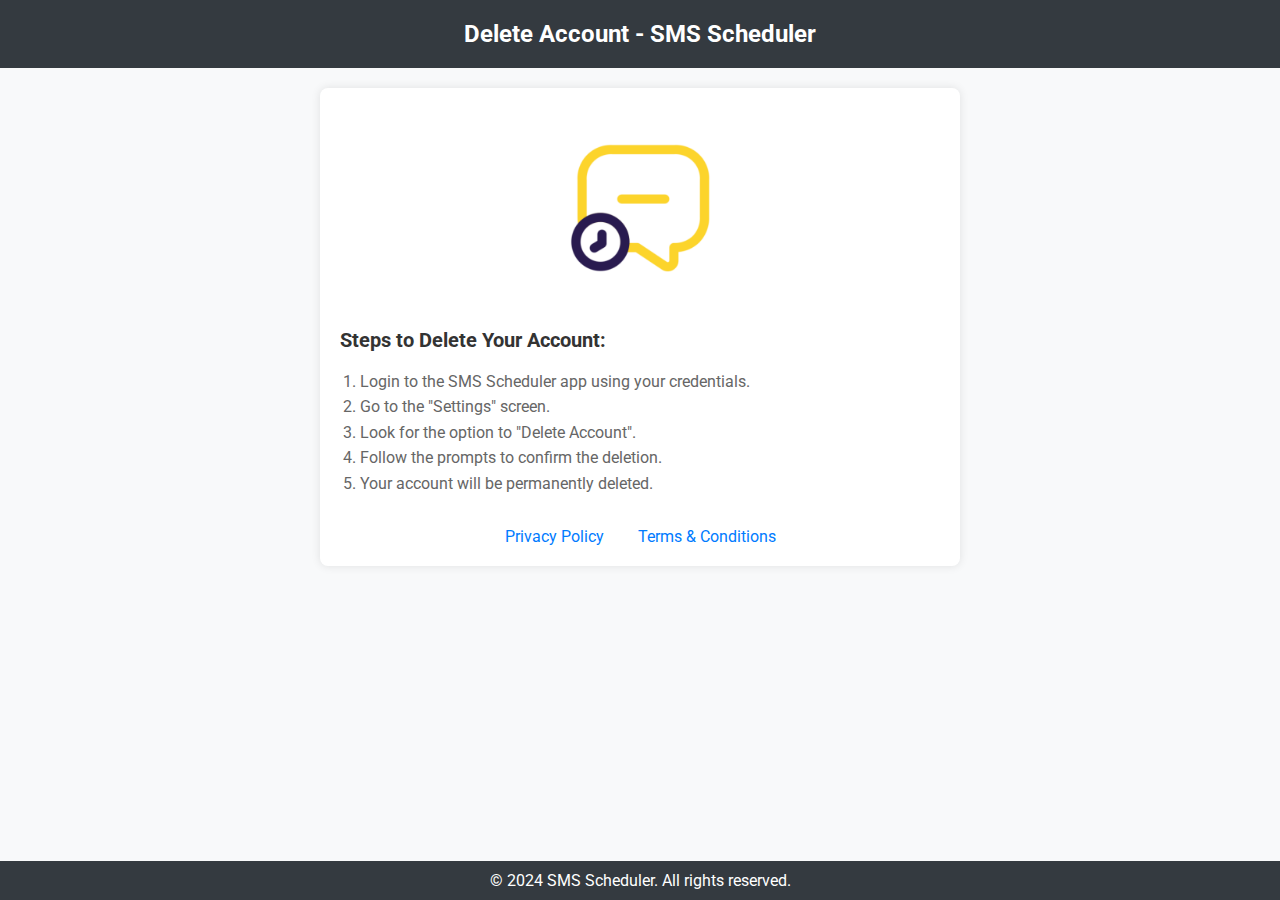
<file: accountDelete.html>
<!DOCTYPE html>
<html lang="en">
<head>
    <meta charset="UTF-8">
    <meta name="viewport" content="width=device-width, initial-scale=1.0">
    <title>Delete Account - SMS Scheduler</title>
    <link rel="stylesheet" href="https://fonts.googleapis.com/css2?family=Roboto:wght@400;500;700&display=swap">
    <style>
        body {
            font-family: 'Roboto', sans-serif;
            margin: 0;
            padding: 0;
            background-color: #f8f9fa;
        }
        header {
            background-color: #343a40;
            color: #ffffff;
            padding: 20px 0;
            text-align: center;
        }
        header h1 {
            margin: 0;
            font-size: 24px;
        }
        main {
            max-width: 600px;
            margin: 20px auto;
            padding: 20px;
            background-color: #ffffff;
            border-radius: 8px;
            box-shadow: 0 0 10px rgba(0, 0, 0, 0.1);
        }
        .logo {
            max-width: 200px;
            display: block;
            margin: 0 auto 20px;
        }
        .steps {
            margin-bottom: 30px;
        }
        ol {
            margin: 0;
            padding: 0 0 0 20px;
        }
        .steps h2 {
            margin-top: 0;
            font-size: 20px;
            color: #333333;
        }
        li {
            font-size: 16px;
            line-height: 1.6;
            color: #666666;
        }
        .links {
            text-align: center;
            margin-top: 20px;
        }
        .links a {
            margin: 0 15px;
            color: #007bff;
            text-decoration: none;
            transition: color 0.3s ease;
        }
        .links a:hover {
            color: #0056b3;
        }
        footer {
            background-color: #343a40;
            color: #ffffff;
            text-align: center;
            padding: 10px 0;
            position: fixed;
            bottom: 0;
            width: 100%;
        }
        footer p {
            margin: 0;
        }
    </style>
</head>
<body>
    <header>
        <h1>Delete Account - SMS Scheduler</h1>
    </header>
    <main>
        <img src="./ic_launcher-playstore.png" alt="SMS Scheduler" class="logo">
        <div class="steps">
            <h2>Steps to Delete Your Account:</h2>
            <ol>
                <li>Login to the SMS Scheduler app using your credentials.</li>
                <li>Go to the "Settings" screen.</li>
                <li>Look for the option to "Delete Account".</li>
                <li>Follow the prompts to confirm the deletion.</li>
                <li>Your account will be permanently deleted.</li>
            </ol>
        </div>
        <div class="links">
            <a href="https://bhavinparghi007.github.io/sms-scheduler-pages/privacy_policy_smsscheduler.html">Privacy Policy</a>
            <a href="https://bhavinparghi007.github.io/sms-scheduler-pages/terms_conditions_smsscheduler.html">Terms & Conditions</a>
        </div>
    </main>
    <footer>
        <p>&copy; 2024 SMS Scheduler. All rights reserved.</p>
    </footer>
</body>
</html>
</file>
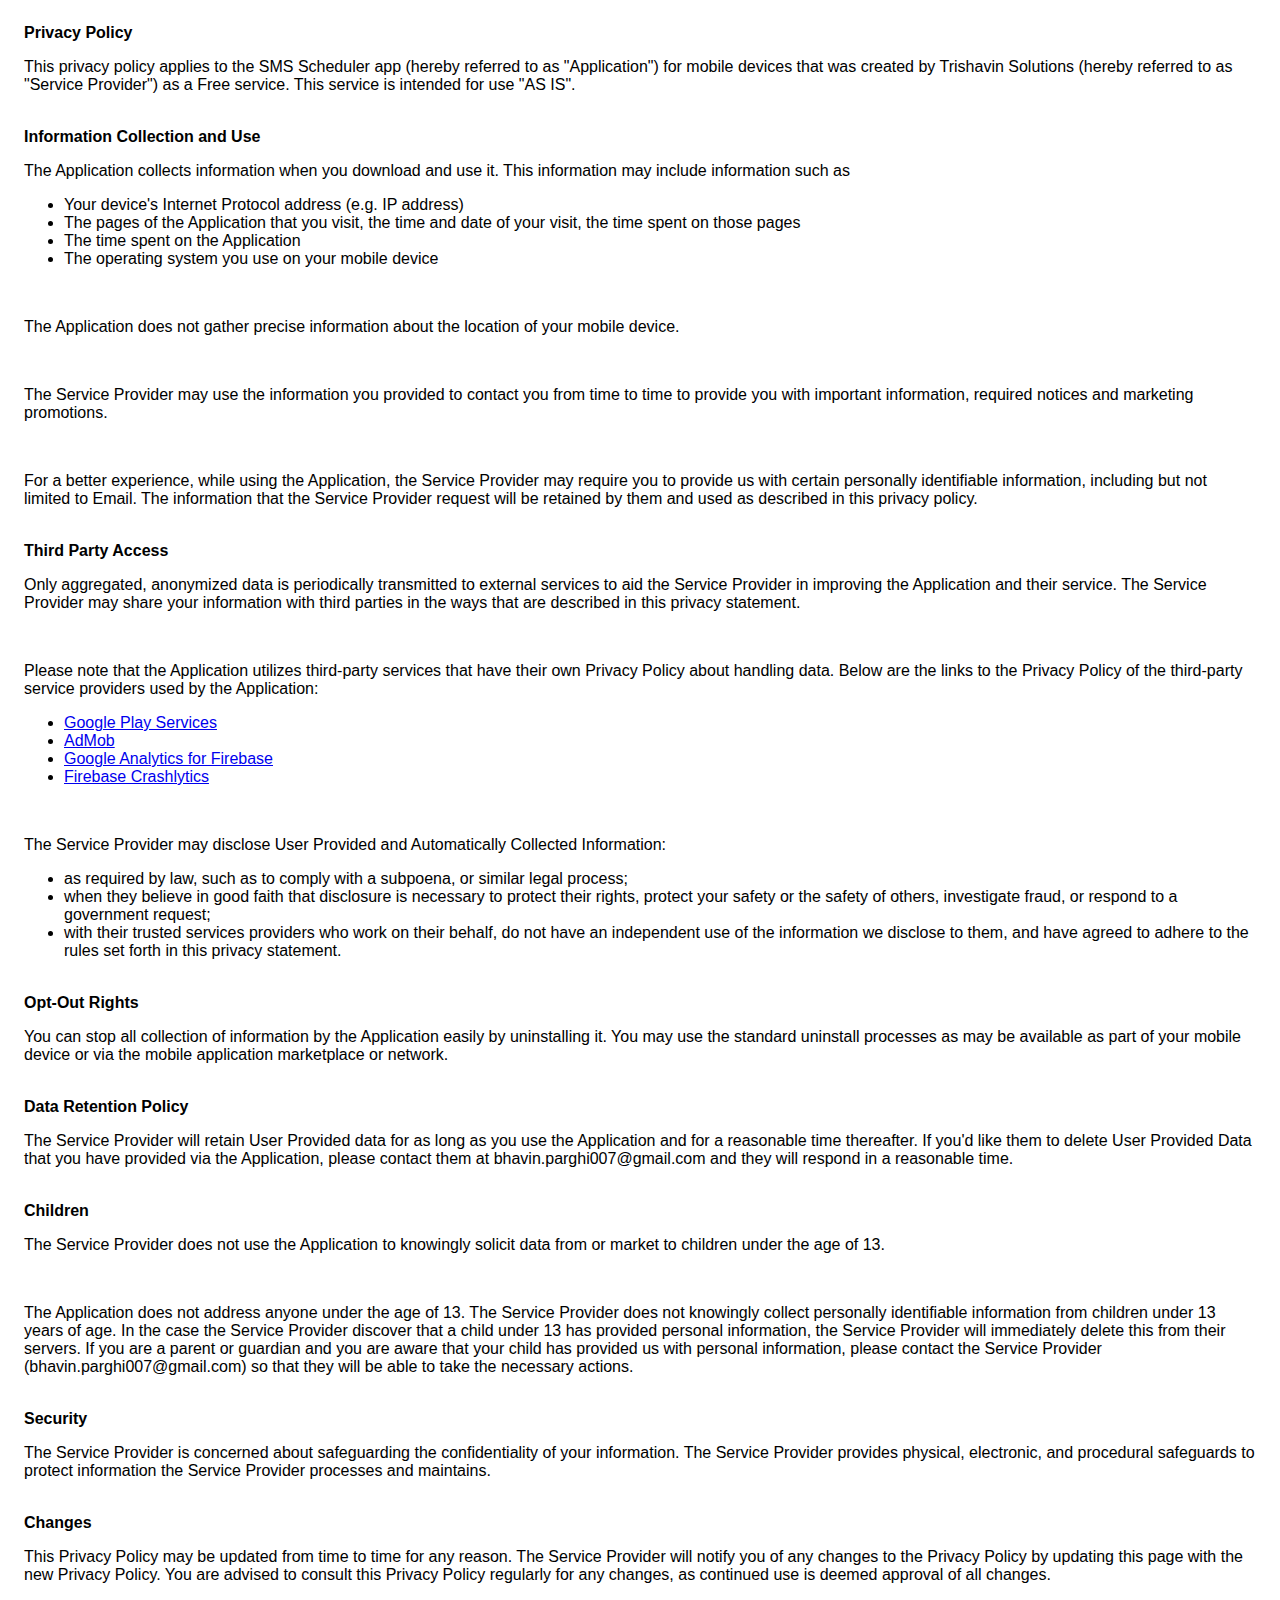
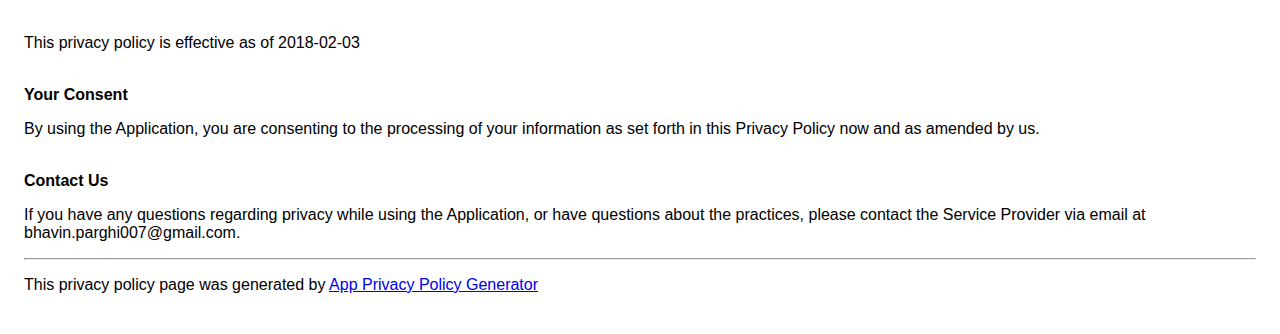
<file: privacy_policy_smsscheduler.html>
<!DOCTYPE html>
<html>
<head>
    <meta charset='utf-8'>
    <meta name='viewport' content='width=device-width'>
    <title>Privacy Policy</title>
    <style> body { font-family: 'Helvetica Neue', Helvetica, Arial, sans-serif; padding:1em; }
    </style>
</head>
<body>
<strong>Privacy Policy</strong>
<p>This privacy policy applies to the SMS Scheduler app (hereby referred to as "Application") for
    mobile devices that was created by Trishavin Solutions (hereby referred to as "Service
    Provider") as a Free service. This service is intended for use "AS IS".</p><br><strong>Information
    Collection and Use</strong>
<p>The Application collects information when you download and use it. This information may include
    information such as</p>
<ul>
    <li>Your device's Internet Protocol address (e.g. IP address)</li>
    <li>The pages of the Application that you visit, the time and date of your visit, the time spent
        on those pages
    </li>
    <li>The time spent on the Application</li>
    <li>The operating system you use on your mobile device</li>
</ul>
<p></p><br>
<p>The Application does not gather precise information about the location of your mobile device.</p>
<div style="display: none;"><p>The Application collects your device's location, which helps the
    Service Provider determine your approximate geographical location and make use of in below
    ways:</p>
    <ul>
        <li>Geolocation Services: The Service Provider utilizes location data to provide features
            such as personalized content, relevant recommendations, and location-based services.
        </li>
        <li>Analytics and Improvements: Aggregated and anonymized location data helps the Service
            Provider to analyze user behavior, identify trends, and improve the overall performance
            and functionality of the Application.
        </li>
        <li>Third-Party Services: Periodically, the Service Provider may transmit anonymized
            location data to external services. These services assist them in enhancing the
            Application and optimizing their offerings.
        </li>
    </ul>
</div>
<br>
<p>The Service Provider may use the information you provided to contact you from time to time to
    provide you with important information, required notices and marketing promotions.</p><br>
<p>For a better experience, while using the Application, the Service Provider may require you to
    provide us with certain personally identifiable information, including but not limited to Email.
    The information that the Service Provider request will be retained by them and used as described
    in this privacy policy.</p><br><strong>Third Party Access</strong>
<p>Only aggregated, anonymized data is periodically transmitted to external services to aid the
    Service Provider in improving the Application and their service. The Service Provider may share
    your information with third parties in the ways that are described in this privacy
    statement.</p>
<div><br>
    <p>Please note that the Application utilizes third-party services that have their own Privacy
        Policy about handling data. Below are the links to the Privacy Policy of the third-party
        service providers used by the Application:</p>
    <ul>
        <li><a href="https://www.google.com/policies/privacy/" target="_blank"
               rel="noopener noreferrer">Google Play Services</a></li>
        <li><a href="https://support.google.com/admob/answer/6128543?hl=en" target="_blank"
               rel="noopener noreferrer">AdMob</a></li>
        <li><a href="https://firebase.google.com/support/privacy" target="_blank"
               rel="noopener noreferrer">Google Analytics for Firebase</a></li>
        <li><a href="https://firebase.google.com/support/privacy/" target="_blank"
               rel="noopener noreferrer">Firebase Crashlytics</a></li><!----><!----><!----><!---->
        <!----><!----><!----><!----><!----><!----><!----><!----><!----><!----><!----><!----><!---->
        <!----><!----><!----><!----><!----><!----><!----><!----><!----></ul>
</div>
<br>
<p>The Service Provider may disclose User Provided and Automatically Collected Information:</p>
<ul>
    <li>as required by law, such as to comply with a subpoena, or similar legal process;</li>
    <li>when they believe in good faith that disclosure is necessary to protect their rights,
        protect your safety or the safety of others, investigate fraud, or respond to a government
        request;
    </li>
    <li>with their trusted services providers who work on their behalf, do not have an independent
        use of the information we disclose to them, and have agreed to adhere to the rules set forth
        in this privacy statement.
    </li>
</ul>
<p></p><br><strong>Opt-Out Rights</strong>
<p>You can stop all collection of information by the Application easily by uninstalling it. You may
    use the standard uninstall processes as may be available as part of your mobile device or via
    the mobile application marketplace or network.</p><br><strong>Data Retention Policy</strong>
<p>The Service Provider will retain User Provided data for as long as you use the Application and
    for a reasonable time thereafter. If you'd like them to delete User Provided Data that you have
    provided via the Application, please contact them at bhavin.parghi007@gmail.com and they will
    respond in a reasonable time.</p><br><strong>Children</strong>
<p>The Service Provider does not use the Application to knowingly solicit data from or market to
    children under the age of 13.</p>
<div><br>
    <p>The Application does not address anyone under the age of 13. The Service Provider does not
        knowingly collect personally identifiable information from children under 13 years of age.
        In the case the Service Provider discover that a child under 13 has provided personal
        information, the Service Provider will immediately delete this from their servers. If you
        are a parent or guardian and you are aware that your child has provided us with personal
        information, please contact the Service Provider (bhavin.parghi007@gmail.com) so that they
        will be able to take the necessary actions.</p></div><!----><br><strong>Security</strong>
<p>The Service Provider is concerned about safeguarding the confidentiality of your information. The
    Service Provider provides physical, electronic, and procedural safeguards to protect information
    the Service Provider processes and maintains.</p><br><strong>Changes</strong>
<p>This Privacy Policy may be updated from time to time for any reason. The Service Provider will
    notify you of any changes to the Privacy Policy by updating this page with the new Privacy
    Policy. You are advised to consult this Privacy Policy regularly for any changes, as continued
    use is deemed approval of all changes.</p><br>
<p>This privacy policy is effective as of 2018-02-03</p><br><strong>Your Consent</strong>
<p>By using the Application, you are consenting to the processing of your information as set forth
    in this Privacy Policy now and as amended by us.</p><br><strong>Contact Us</strong>
<p>If you have any questions regarding privacy while using the Application, or have questions about
    the practices, please contact the Service Provider via email at bhavin.parghi007@gmail.com.</p>
<hr>
<p>This privacy policy page was generated by <a
        href="https://app-privacy-policy-generator.nisrulz.com/" target="_blank"
        rel="noopener noreferrer">App Privacy Policy Generator</a></p>
</body>
</html>
</file>
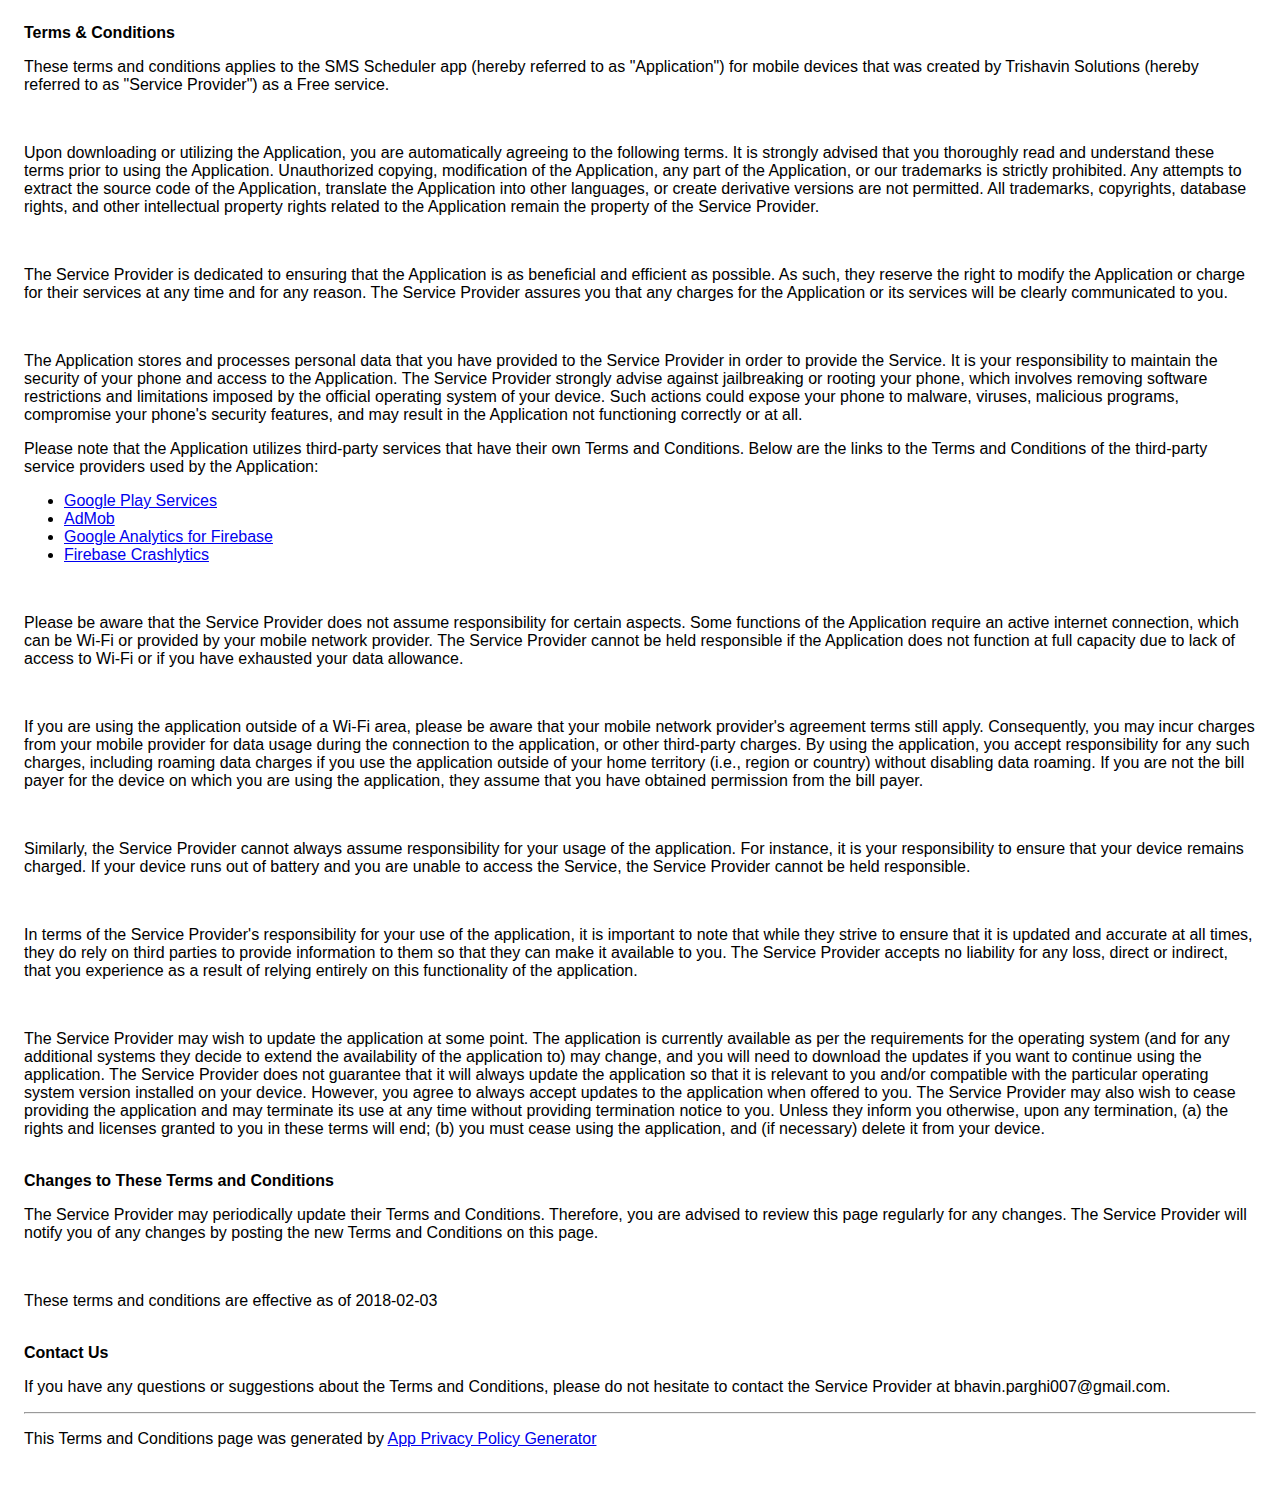
<file: terms_conditions_smsscheduler.html>
<!DOCTYPE html>
<html>
<head>
    <meta charset='utf-8'>
    <meta name='viewport' content='width=device-width'>
    <title>Terms &amp; Conditions</title>
    <style> body { font-family: 'Helvetica Neue', Helvetica, Arial, sans-serif; padding:1em; }
    </style>
</head>
<body>
<strong>Terms &amp; Conditions</strong><br>
<p>These terms and conditions applies to the SMS Scheduler app (hereby referred to as "Application")
    for mobile devices that was created by Trishavin Solutions (hereby referred to as "Service
    Provider") as a Free service.</p><br>
<p>Upon downloading or utilizing the Application, you are automatically agreeing to the following
    terms. It is strongly advised that you thoroughly read and understand these terms prior to using
    the Application. Unauthorized copying, modification of the Application, any part of the
    Application, or our trademarks is strictly prohibited. Any attempts to extract the source code
    of the Application, translate the Application into other languages, or create derivative
    versions are not permitted. All trademarks, copyrights, database rights, and other intellectual
    property rights related to the Application remain the property of the Service Provider.</p><br>
<p>The Service Provider is dedicated to ensuring that the Application is as beneficial and efficient
    as possible. As such, they reserve the right to modify the Application or charge for their
    services at any time and for any reason. The Service Provider assures you that any charges for
    the Application or its services will be clearly communicated to you.</p><br>
<p>The Application stores and processes personal data that you have provided to the Service Provider
    in order to provide the Service. It is your responsibility to maintain the security of your
    phone and access to the Application. The Service Provider strongly advise against jailbreaking
    or rooting your phone, which involves removing software restrictions and limitations imposed by
    the official operating system of your device. Such actions could expose your phone to malware,
    viruses, malicious programs, compromise your phone's security features, and may result in the
    Application not functioning correctly or at all.</p>
<div><p>Please note that the Application utilizes third-party services that have their own Terms and
    Conditions. Below are the links to the Terms and Conditions of the third-party service providers
    used by the Application:</p>
    <ul>
        <li><a href="https://policies.google.com/terms" target="_blank" rel="noopener noreferrer">Google
            Play Services</a></li>
        <li><a href="https://developers.google.com/admob/terms" target="_blank"
               rel="noopener noreferrer">AdMob</a></li>
        <li><a href="https://www.google.com/analytics/terms/" target="_blank"
               rel="noopener noreferrer">Google Analytics for Firebase</a></li>
        <li><a href="https://firebase.google.com/terms/crashlytics" target="_blank"
               rel="noopener noreferrer">Firebase Crashlytics</a></li><!----><!----><!----><!---->
        <!----><!----><!----><!----><!----><!----><!----><!----><!----><!----><!----><!----><!---->
        <!----><!----><!----><!----><!----><!----><!----><!----><!----></ul>
</div>
<br>
<p>Please be aware that the Service Provider does not assume responsibility for certain aspects.
    Some functions of the Application require an active internet connection, which can be Wi-Fi or
    provided by your mobile network provider. The Service Provider cannot be held responsible if the
    Application does not function at full capacity due to lack of access to Wi-Fi or if you have
    exhausted your data allowance.</p><br>
<p>If you are using the application outside of a Wi-Fi area, please be aware that your mobile
    network provider's agreement terms still apply. Consequently, you may incur charges from your
    mobile provider for data usage during the connection to the application, or other third-party
    charges. By using the application, you accept responsibility for any such charges, including
    roaming data charges if you use the application outside of your home territory (i.e., region or
    country) without disabling data roaming. If you are not the bill payer for the device on which
    you are using the application, they assume that you have obtained permission from the bill
    payer.</p><br>
<p>Similarly, the Service Provider cannot always assume responsibility for your usage of the
    application. For instance, it is your responsibility to ensure that your device remains charged.
    If your device runs out of battery and you are unable to access the Service, the Service
    Provider cannot be held responsible.</p><br>
<p>In terms of the Service Provider's responsibility for your use of the application, it is
    important to note that while they strive to ensure that it is updated and accurate at all times,
    they do rely on third parties to provide information to them so that they can make it available
    to you. The Service Provider accepts no liability for any loss, direct or indirect, that you
    experience as a result of relying entirely on this functionality of the application.</p><br>
<p>The Service Provider may wish to update the application at some point. The application is
    currently available as per the requirements for the operating system (and for any additional
    systems they decide to extend the availability of the application to) may change, and you will
    need to download the updates if you want to continue using the application. The Service Provider
    does not guarantee that it will always update the application so that it is relevant to you
    and/or compatible with the particular operating system version installed on your device.
    However, you agree to always accept updates to the application when offered to you. The Service
    Provider may also wish to cease providing the application and may terminate its use at any time
    without providing termination notice to you. Unless they inform you otherwise, upon any
    termination, (a) the rights and licenses granted to you in these terms will end; (b) you must
    cease using the application, and (if necessary) delete it from your device.</p><br><strong>Changes
    to These Terms and Conditions</strong>
<p>The Service Provider may periodically update their Terms and Conditions. Therefore, you are
    advised to review this page regularly for any changes. The Service Provider will notify you of
    any changes by posting the new Terms and Conditions on this page.</p><br>
<p>These terms and conditions are effective as of 2018-02-03</p><br><strong>Contact Us</strong>
<p>If you have any questions or suggestions about the Terms and Conditions, please do not hesitate
    to contact the Service Provider at bhavin.parghi007@gmail.com.</p>
<hr>
<p>This Terms and Conditions page was generated by <a
        href="https://app-privacy-policy-generator.nisrulz.com/" target="_blank"
        rel="noopener noreferrer">App Privacy Policy Generator</a></p>
</body>
</html>
</file>
